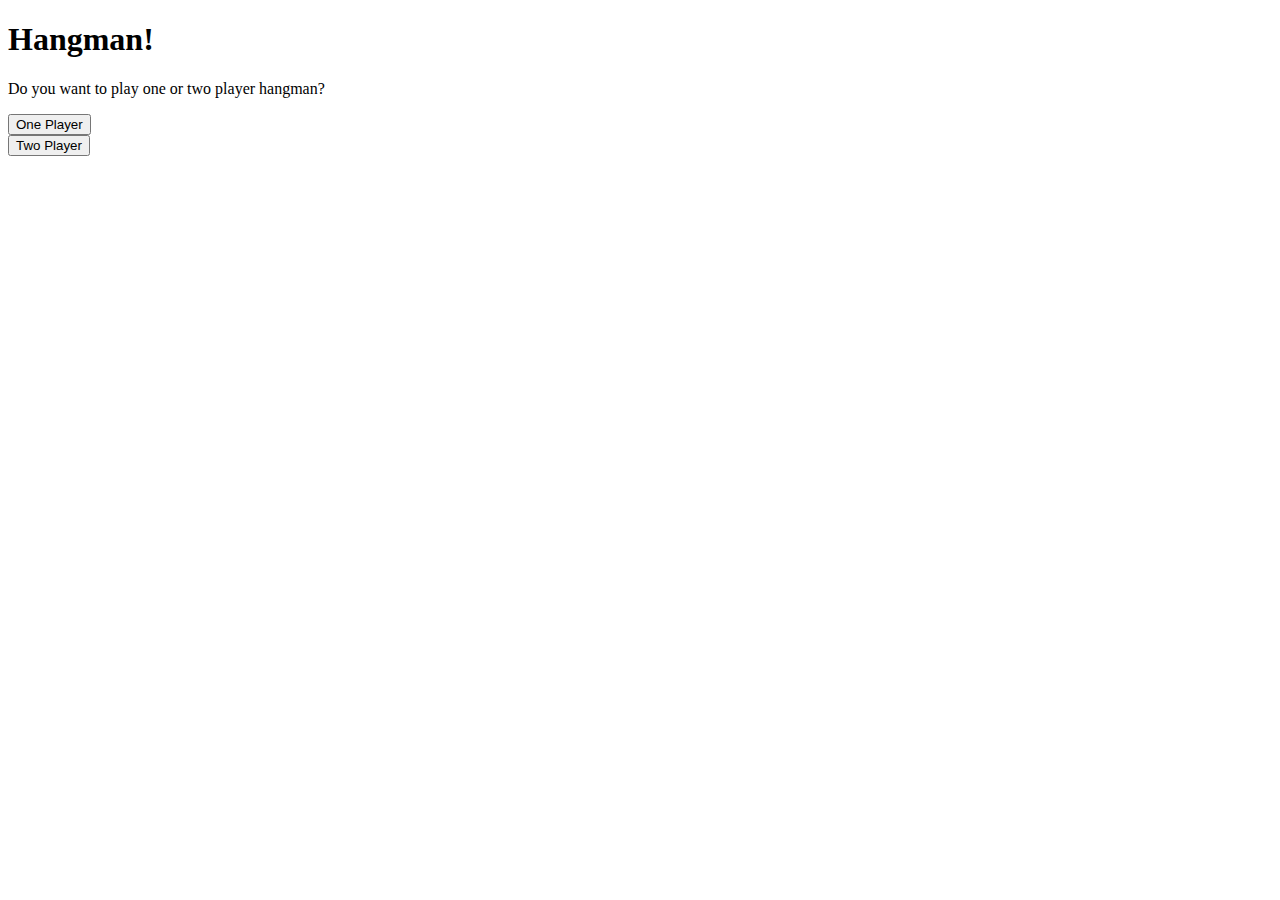
<file: index.html>
<!DOCTYPE html>
<html lang="en" dir="ltr">

<head>
    <meta charset="utf-8">
    <title>Hangman</title>
    <link rel="stylesheet" type="text/css" href="hangman.css">
</head>

<body>
    <h1>Hangman!</h1>
    <div id="hangman">
        <p>Do you want to play one or two player hangman?</p>
        <form action="onePlayer.html">
          <input type="submit" value="One Player" />
        </form>
        <form action="twoPlayer.html">
          <input type="submit" value="Two Player" />
        </form>
    </div>
</body>

</html>
</file>
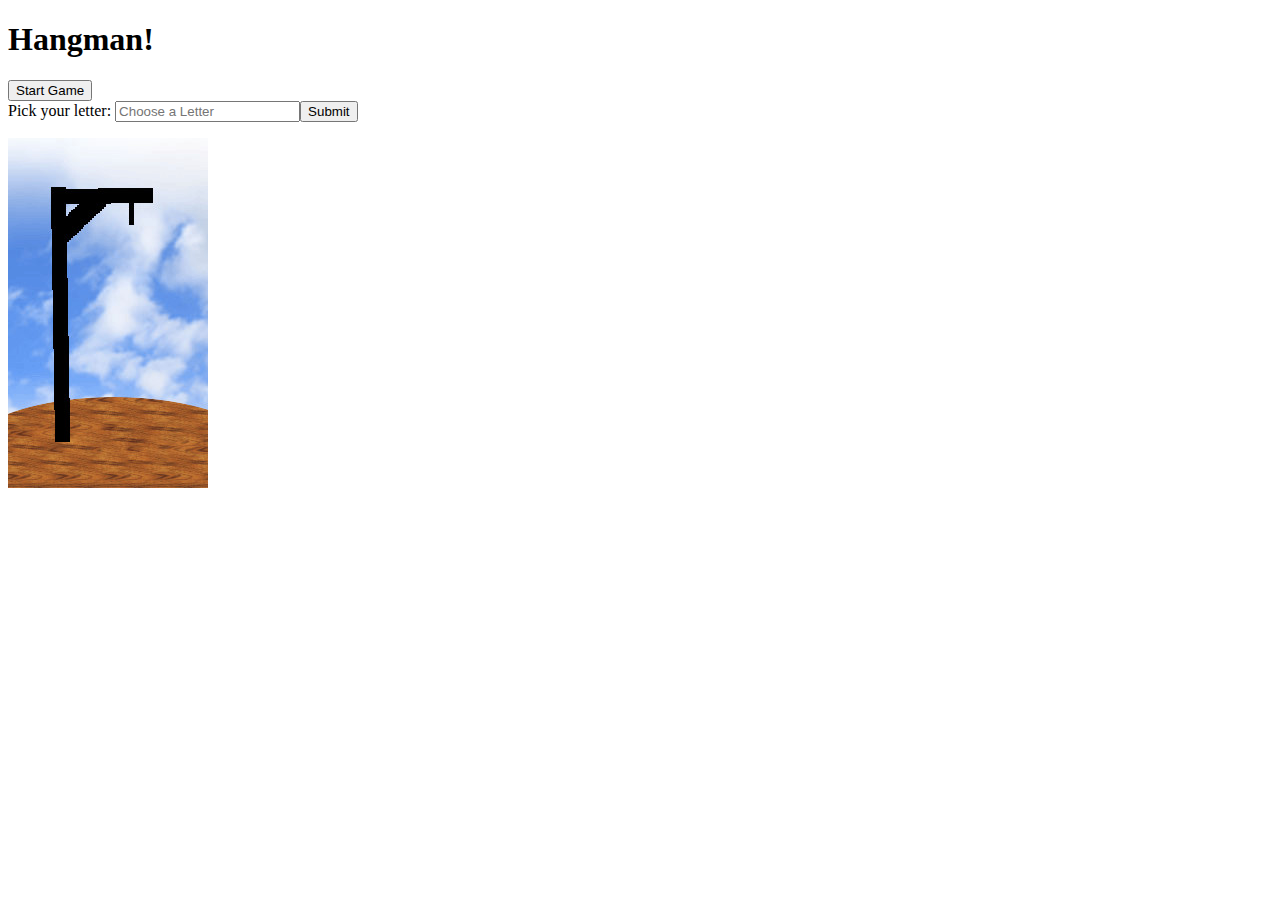
<file: onePlayer.html>
<!DOCTYPE html>
<html lang="en" dir="ltr">

<head>
    <meta charset="utf-8">
    <title>Hangman</title>
    <link rel="stylesheet" type="text/css" href="hangman.css">
</head>

<body>
    <a href="index.html"><h1>Hangman!</h1></a>
    <button type="button" name="button" id="newGame">Start Game</button>
    <div id="hangman">
        <form name="game">
            Pick your letter: <input type="text" id="display" placeholder="Choose a Letter"><button type="button" name="button" id="submit">Submit</button>
        </form>
        <p id="error"></p>
        <img id="hung" src="assets/gallows.jpg"></img>
        <img id="win"></img>
        <p id="gameOver"></p>
        <p id="pick"></p>
    </div>
    <script src="hangman.js">
    </script>
</body>

</html>
</file>
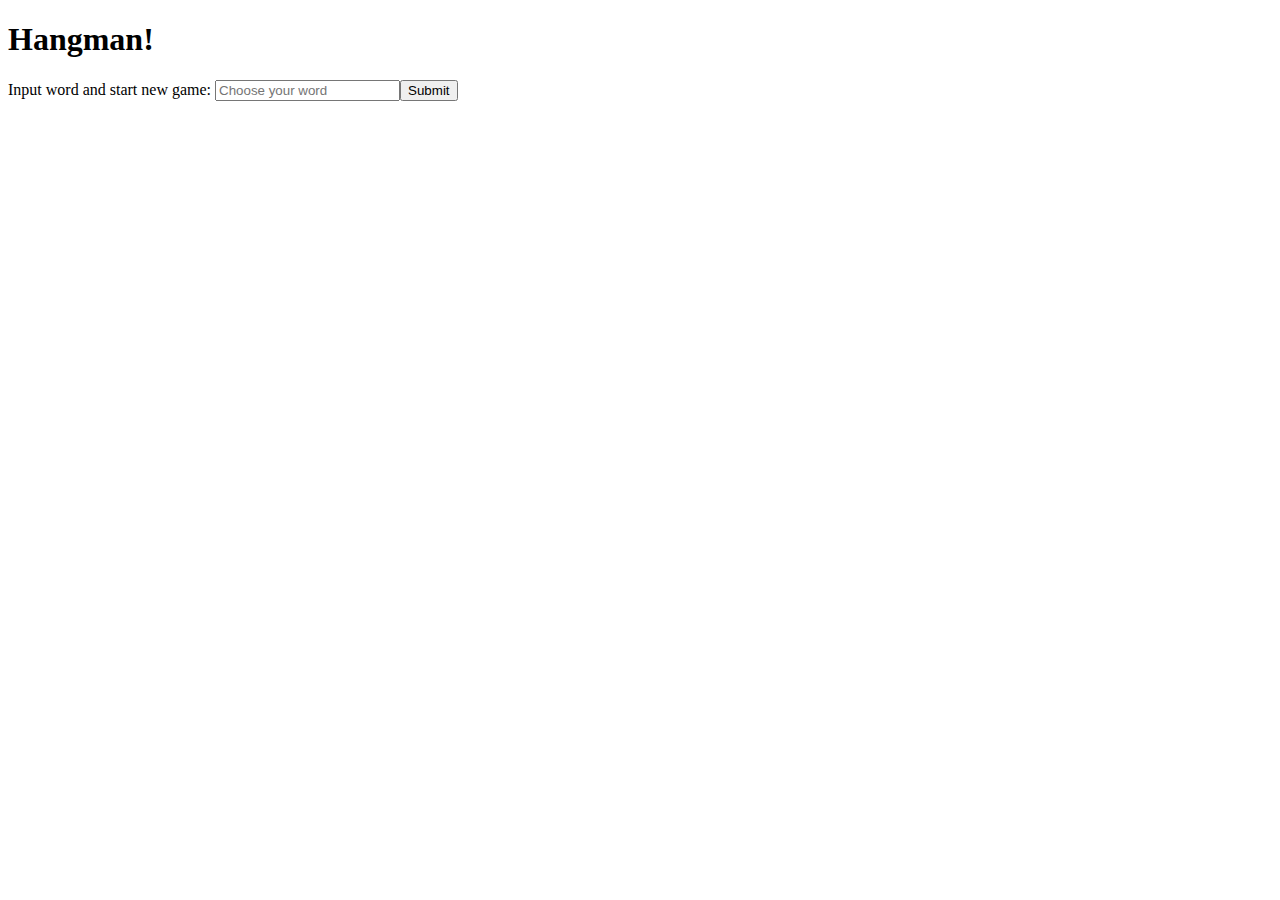
<file: twoPlayer.html>
<!DOCTYPE html>
<html lang="en" dir="ltr">

<head>
    <meta charset="utf-8">
    <title>Hangman</title>
    <link rel="stylesheet" type="text/css" href="hangman.css">
</head>

<body>
    <a href="index.html"><h1>Hangman!</h1></a>
    <p id="error"></p>
    <div id="input">
        <form name="game1">
            Input word and start new game: <input type="text" id="display1" placeholder="Choose your word"><button type="button" name="button" id="submit1">Submit</button>
        </form>

    </div>
    <div id="hangman1">
        <form name="game" id="form">
            Pick your letter: <input type="text" id="display" placeholder="Choose a Letter"><button type="button" name="button" id="submit">Submit</button>
        </form>
        <img id="hung" src="assets/gallows.jpg"></img>
        <img id="win"></img>
        <p id="gameOver"></p>
        <p id="pick"></p>

    </div>
    <script src="hangman2.js">
    </script>
</body>

</html>
</file>
<file: hangman.css>
#win {
    display: none;
    height: 350px;
}

#hangman1 {
    display: none;
}

h1 {
    color: black;
}

a {
    text-decoration: none;
}
</file>
